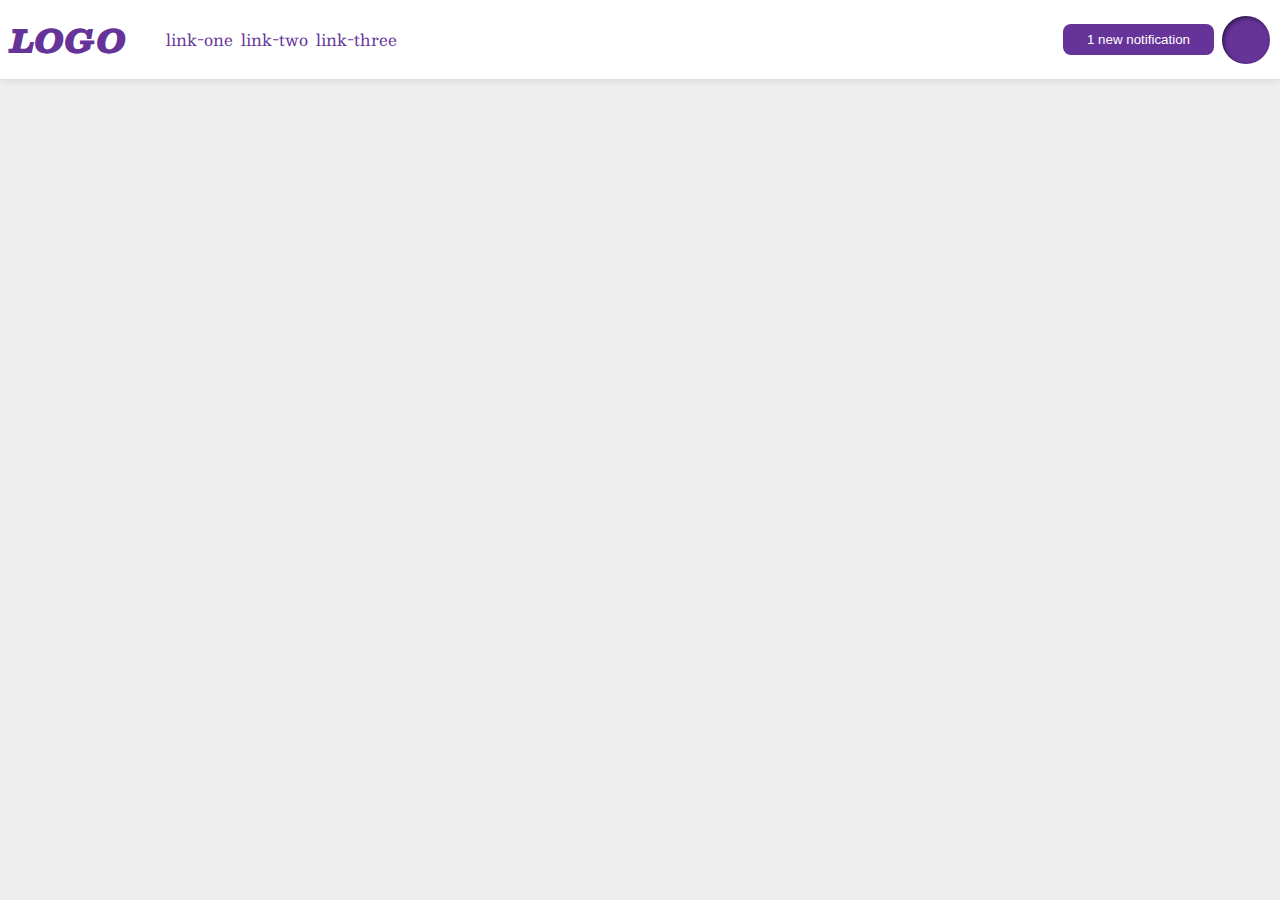
<file: foundations/flex/03-flex-header-2/index.html>
<!DOCTYPE html>
<html lang="en">
  <head>
    <meta charset="UTF-8">
    <meta http-equiv="X-UA-Compatible" content="IE=edge">
    <meta name="viewport" content="width=device-width, initial-scale=1.0">
    <title>Flex Header 2</title>
    <link rel="stylesheet" href="style.css">
  </head>
  <body>
    <div class="header">
      <div class="LeftItems">
          <div class="logo">
            LOGO
          </div>
          <ul class="links">
            <li><a href="https://google.com">link-one</a></li>
            <li><a href="https://google.com">link-two</a></li>
            <li><a href="https://google.com">link-three</a></li>
          </ul>
      </div>
      <div class="RightItems">
        <button class="notifications">
          1 new notification
        </button>
        <div class="profile-image"></div>
      </div>
    </div>
  </body>
</html>
</file>
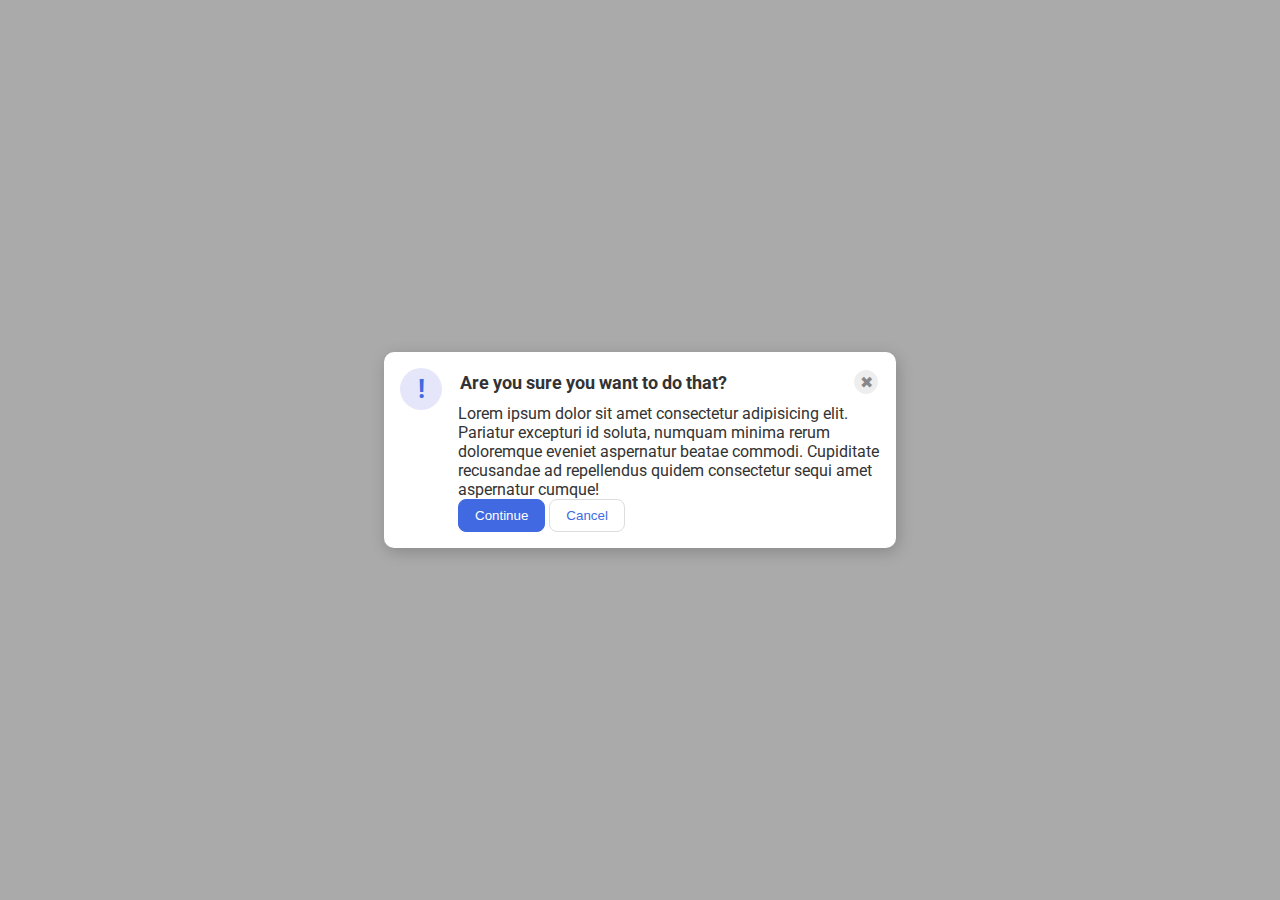
<file: foundations/flex/05-flex-modal/index.html>
<!DOCTYPE html>
<html lang="en">
  <head>
    <meta charset="UTF-8">
    <meta http-equiv="X-UA-Compatible" content="IE=edge">
    <meta name="viewport" content="width=device-width, initial-scale=1.0">
    <link rel="stylesheet" href="style.css">
    <title>Modal</title>
  </head>
  <body>
    <div class="modal">
      <div class="icon">!</div>

      <div class="container">
        <div class="header">Are you sure you want to do that?
          <button class="close-button">✖</button>
        </div>

        <div class="text">Lorem ipsum dolor sit amet consectetur adipisicing elit. Pariatur excepturi id soluta, numquam minima rerum doloremque eveniet aspernatur beatae commodi. Cupiditate recusandae ad repellendus quidem consectetur sequi amet aspernatur cumque!</div>
        <button class="continue">Continue</button>
        <button class="cancel">Cancel</button>

      </div>
    </div>
  </body>
</html>
</file>
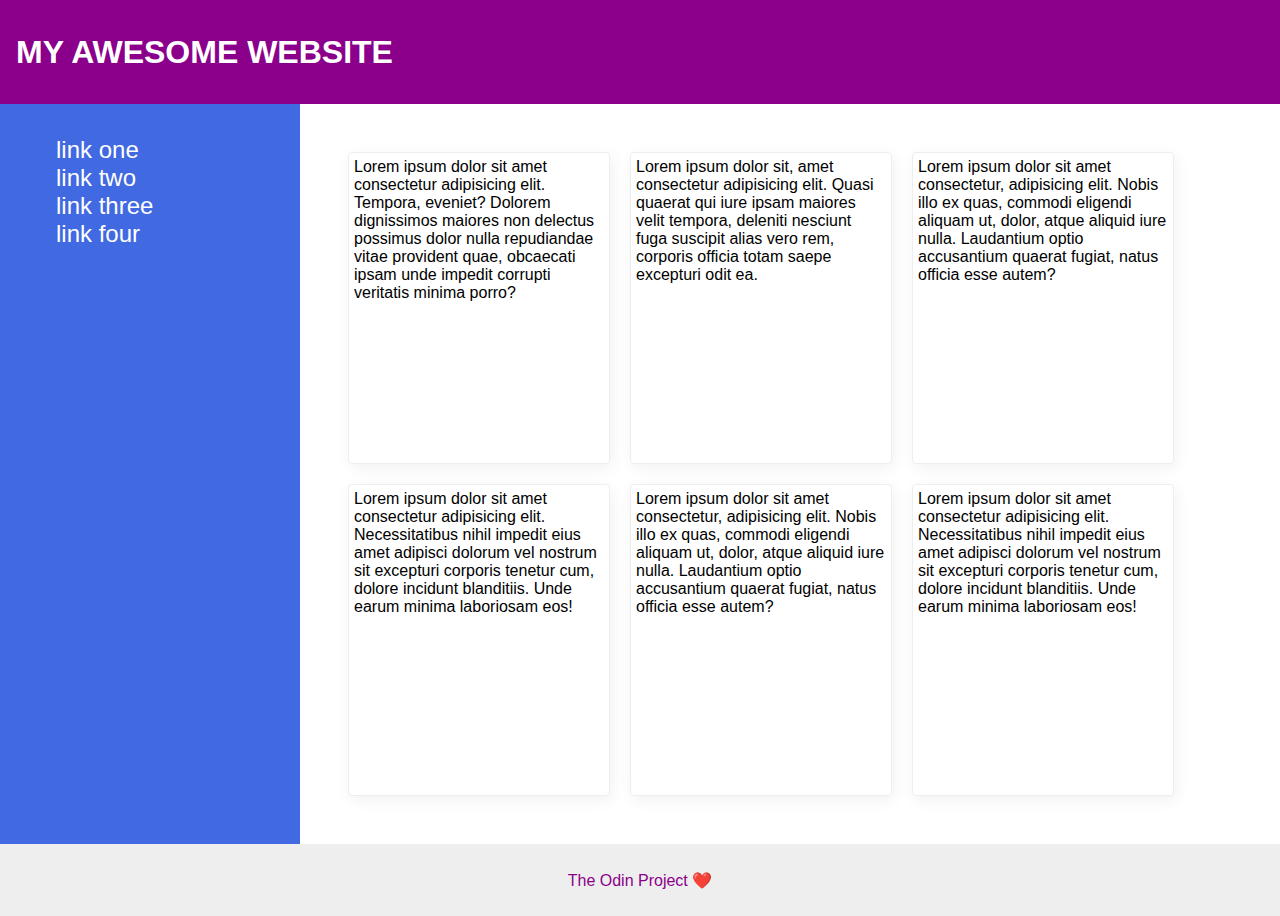
<file: foundations/flex/07-flex-layout-2/index.html>
<!DOCTYPE html>
<html lang="en">
  <head>
    <meta charset="UTF-8">
    <meta http-equiv="X-UA-Compatible" content="IE=edge">
    <meta name="viewport" content="width=device-width, initial-scale=1.0">
    <title>The Holy Grail</title>
    <link rel="stylesheet" href="style.css">
  </head>
  <body>
    
      <div class="header">
        MY AWESOME WEBSITE
      </div>
      
      <div class="middlecontent">
        <div class="sidebar">
          <ul>
            <li><a href="#">link one</a></li>
            <li><a href="#">link two</a></li>
            <li><a href="#">link three</a></li>
            <li><a href="#">link four</a></li>
          </ul>
        </div>

        <div class="cards">
          <div class="card">Lorem ipsum dolor sit amet consectetur adipisicing elit. Tempora, eveniet? Dolorem dignissimos maiores non delectus possimus dolor nulla repudiandae vitae provident quae, obcaecati ipsam unde impedit corrupti veritatis minima porro?</div>
          <div class="card">Lorem ipsum dolor sit, amet consectetur adipisicing elit. Quasi quaerat qui iure ipsam maiores velit tempora, deleniti nesciunt fuga suscipit alias vero rem, corporis officia totam saepe excepturi odit ea.</div>
          <div class="card">Lorem ipsum dolor sit amet consectetur, adipisicing elit. Nobis illo ex quas, commodi eligendi aliquam ut, dolor, atque aliquid iure nulla. Laudantium optio accusantium quaerat fugiat, natus officia esse autem?</div>
          <div class="card">Lorem ipsum dolor sit amet consectetur adipisicing elit. Necessitatibus nihil impedit eius amet adipisci dolorum vel nostrum sit excepturi corporis tenetur cum, dolore incidunt blanditiis. Unde earum minima laboriosam eos!</div>
          <div class="card">Lorem ipsum dolor sit amet consectetur, adipisicing elit. Nobis illo ex quas, commodi eligendi aliquam ut, dolor, atque aliquid iure nulla. Laudantium optio accusantium quaerat fugiat, natus officia esse autem?</div>
          <div class="card">Lorem ipsum dolor sit amet consectetur adipisicing elit. Necessitatibus nihil impedit eius amet adipisci dolorum vel nostrum sit excepturi corporis tenetur cum, dolore incidunt blanditiis. Unde earum minima laboriosam eos!</div>
        </div>

      </div>

      <div class="footer">
        The Odin Project ❤️
      </div>

    
  </body>
</html>
</file>
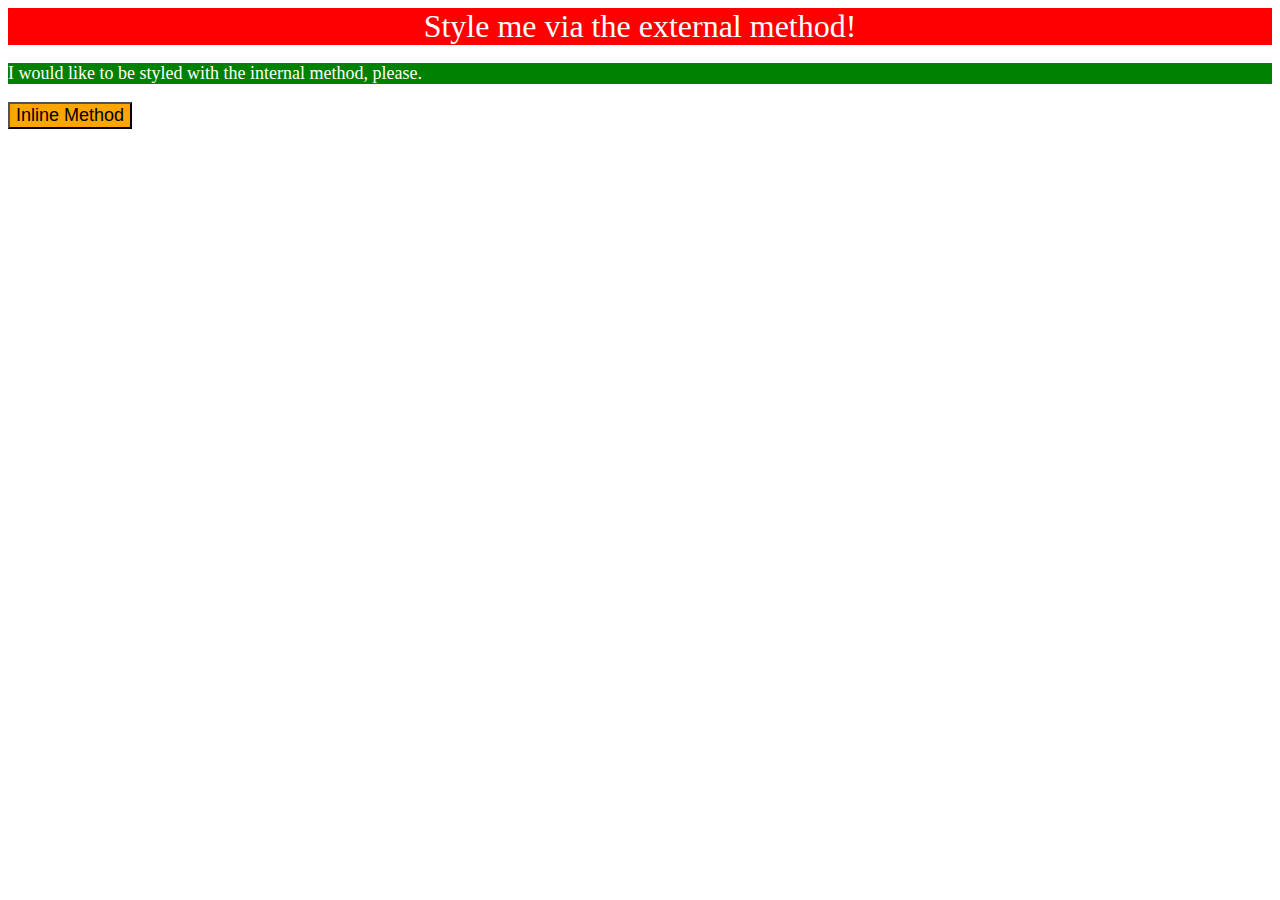
<file: foundations/intro-to-css/01-css-methods/index.html>
<!DOCTYPE html>
<html lang="en">
  <head>
    <meta charset="UTF-8">
    <meta http-equiv="X-UA-Compatible" content="IE=edge">
    <meta name="viewport" content="width=device-width, initial-scale=1.0">
    <link rel="stylesheet" href="styles.css">
    <title>Methods for Adding CSS</title>
    <style>
      p {
        background-color: green;
        color: white;
        font-size: 18px;
      }
    </style>
  </head>
  <body>
    <div>Style me via the external method!</div>
    <p>I would like to be styled with the internal method, please.</p>
    <button style="background-color: orange; font-size: 18px;">Inline Method</button>
  </body>
</html>
</file>
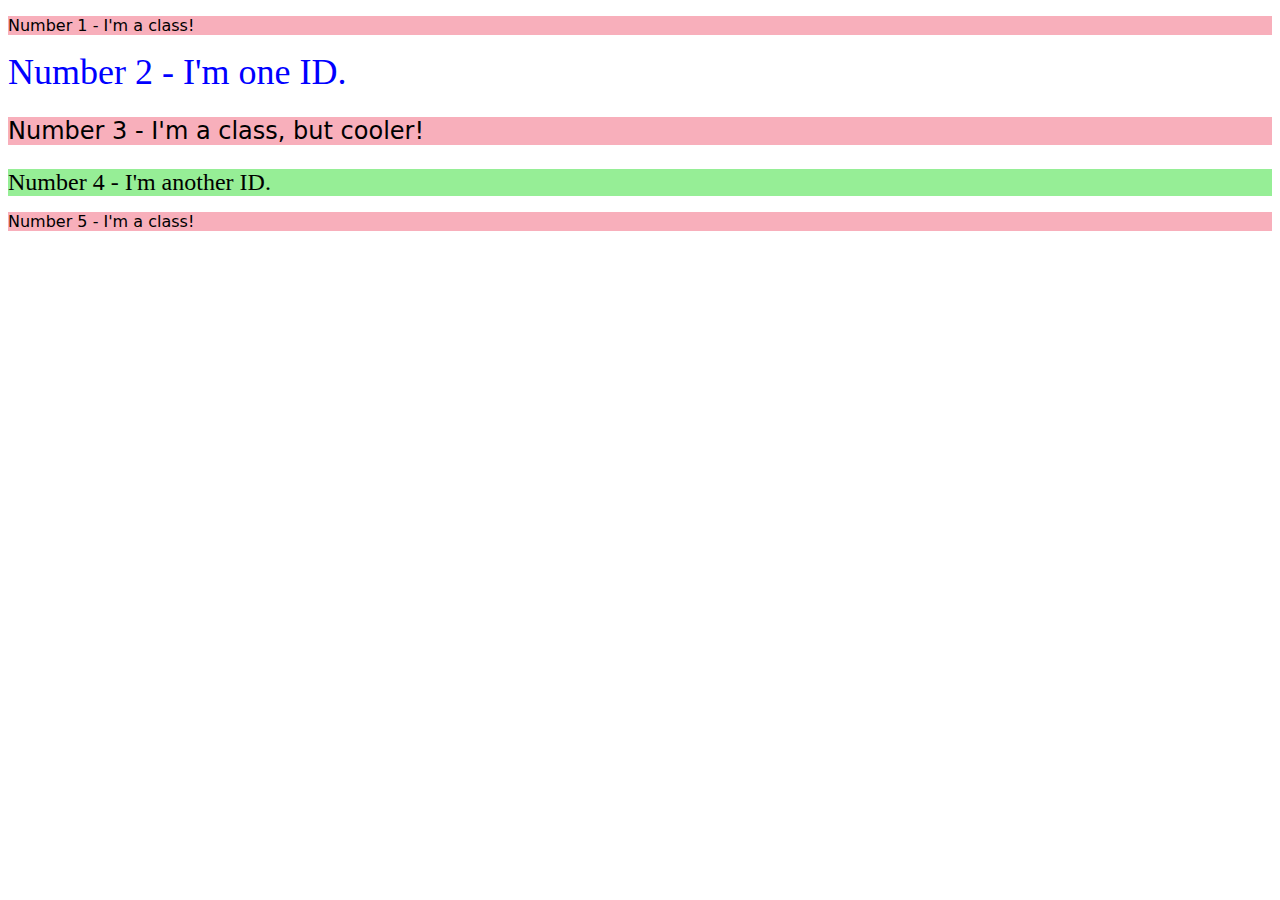
<file: foundations/intro-to-css/02-class-id-selectors/index.html>
<!DOCTYPE html>
<html lang="en">
  <head>
    <meta charset="UTF-8">
    <meta http-equiv="X-UA-Compatible" content="IE=edge">
    <meta name="viewport" content="width=device-width, initial-scale=1.0">
    <title>Class and ID Selectors</title>
    <link rel="stylesheet" href="style.css">
  </head>
  <body>
    <p class="oddnumber">Number 1 - I'm a class!</p>
    <div id="divid1">Number 2 - I'm one ID.</div>
      <p class="oddnumber special">Number 3 - I'm a class, but cooler!</p>
    <div id="divid2">Number 4 - I'm another ID.</div>
    <p class="oddnumber">Number 5 - I'm a class!</p>
  </body>
</html>
</file>
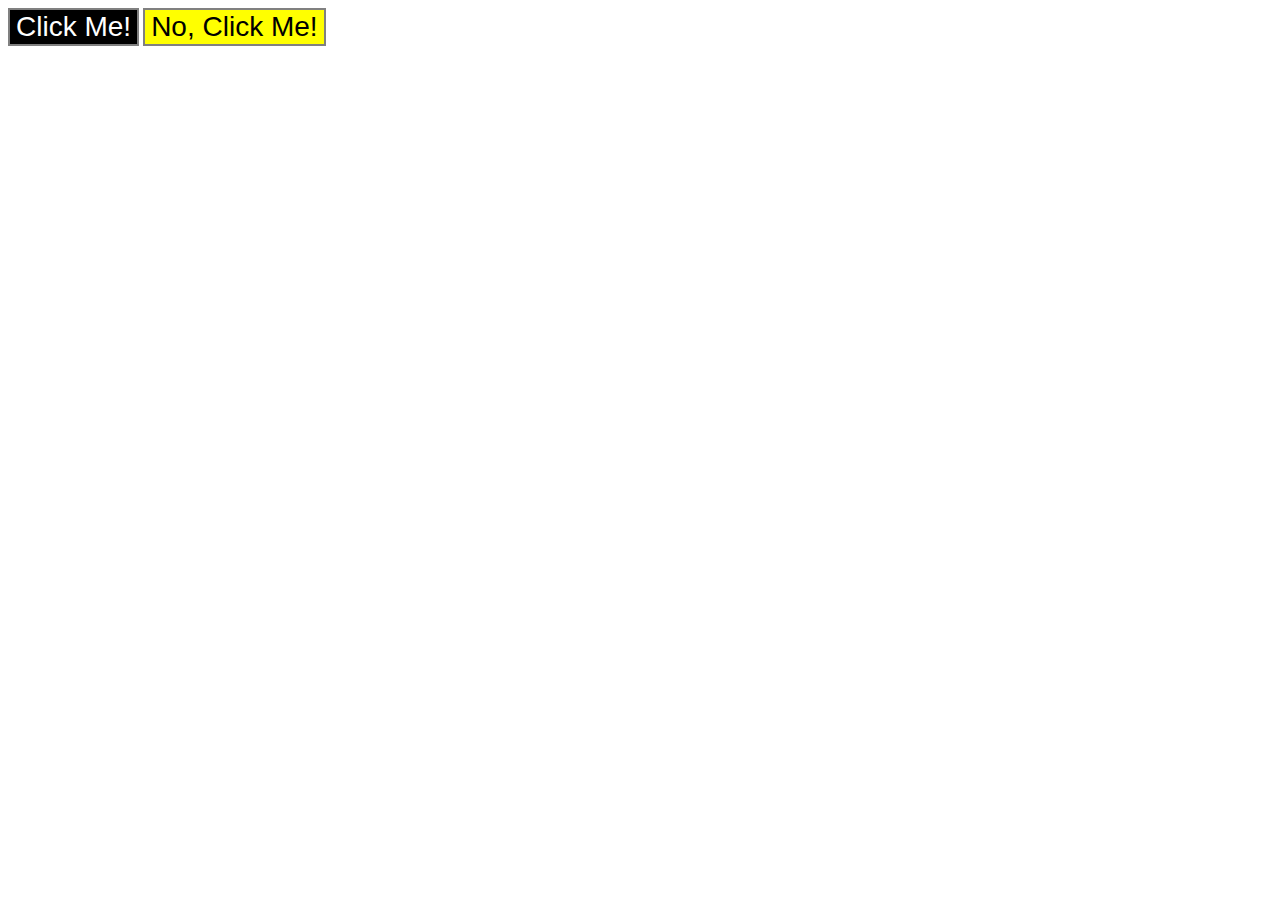
<file: foundations/intro-to-css/03-grouping-selectors/index.html>
<!DOCTYPE html>
<html lang="en">
  <head>
    <meta charset="UTF-8">
    <meta http-equiv="X-UA-Compatible" content="IE=edge">
    <meta name="viewport" content="width=device-width, initial-scale=1.0">
    <title>Grouping Selectors</title>
    <link rel="stylesheet" href="style.css">
  </head>
  <body>
    <button class="button uno">Click Me!</button>
    <button class="button dos">No, Click Me!</button> 
  </body>
</html>
</file>
<file: foundations/flex/03-flex-header-2/style.css>
/* this is some magical font-importing.  
you'll learn about it later. */
@import url('https://fonts.googleapis.com/css2?family=Besley:ital,wght@0,400;1,900&display=swap');

body {
  margin: 0;
  background: #eee;
  font-family: Besley, serif;
}

.header {
  background: white;
  border-bottom: 1px solid #ddd;
  box-shadow: 0 0 8px rgba(0,0,0,.1);
  display:flex;
  justify-content: space-between;
  align-items: center;
  padding: 10px;

}

.LeftItems{
  display:flex;
  justify-content: flex-start;
  align-items: center;
}

.RightItems{
  display:flex;
  justify-content: flex-end;
  align-items: center;
  gap: 8px;
}

.profile-image {
  background: rebeccapurple;
  box-shadow: inset 2px 2px 4px rgba(0,0,0,.5);
  border-radius: 50%;
  width: 48px;
  height: 48px;
}

.logo {
  color: rebeccapurple;
  font-size: 32px;
  font-weight: 900;
  font-style: italic;
}

button {
  border: none;
  border-radius: 8px;
  background: rebeccapurple;
  color: white;
  padding: 8px 24px;
}

a {
  /* this removes the line under our links */
  text-decoration: none;
  color: rebeccapurple;
}

ul {
  list-style-type: none;
  display:flex;
  justify-content: center;
  align-items: center;
  gap: 8px;
}
</file>
<file: foundations/flex/05-flex-modal/style.css>
@import url('https://fonts.googleapis.com/css2?family=Roboto:wght@400;700&display=swap');

html, body {
  height: 100%;
}

body {
  font-family: Roboto, sans-serif;
  margin: 0;
  background: #aaa;
  color: #333;
  /* I'll give you this one for free lol */
  display: flex;
  align-items: center;
  justify-content: center;
}

.header {
  display: flex;
  align-items: center;
  justify-content: space-between;
  font-weight: bold;
  font-size: 18px;
  padding: 2px;
  margin-bottom: 8px;
}

.modal {
  background: white;
  width: 480px;
  border-radius: 10px;
  box-shadow: 2px 4px 16px rgba(0,0,0,.2);
  display: flex;
  padding: 16px;
  gap: 16px;
}

.icon {
  color: royalblue;
  font-size: 26px;
  font-weight: 700;
  background: lavender;
  width: 42px;
  height: 42px;
  border-radius: 50%;
  display: flex;
  align-items: center;
  justify-content: center;
  flex-shrink: 0;
}

.close-button {
  background: #eee;
  border-radius: 50%;
  color: #888;
  font-weight: 400;
  font-size: 16px;
  height: 24px;
  width: 24px;
  display: flex;
  align-items: center;
  justify-content: center;
  border: 1px solid #eee;
  padding: 0;
}

button {
  cursor: pointer;
  padding: 8px 16px;
  border-radius: 8px;
}

button.continue {
  background: royalblue;
  border: 1px solid royalblue;
  color: white;
}

button.cancel {
  background: white;
  border: 1px solid #ddd;
  color: royalblue;
}
</file>
<file: foundations/flex/07-flex-layout-2/style.css>
body {
  font-family: -apple-system, BlinkMacSystemFont, 'Segoe UI', Roboto, Oxygen, Ubuntu, Cantarell, 'Open Sans', 'Helvetica Neue', sans-serif;
  margin: 0;
  min-height: 100vh;
  display: flex;
  justify-content: space-between;
  flex-direction: column;
}

.header {
  height: 72px;
  background: darkmagenta;
  color: white;
  font-size: 32px;
  font-weight: 900;
  padding: 16px;
  display: flex;
  align-items: center;
}

.middlecontent {
  display: flex;
  flex-grow: 1;
}
.footer {
  height: 72px;
  background: #eee;
  color: darkmagenta;
  display: flex;
  align-items: center;
  justify-content: center;
}

.cards {
  display: flex;
  flex-wrap: wrap;
  gap: 20px;
  padding: 48px;
}
li{
  list-style-type: none;
}
a{
  text-decoration: none;
  color: white;
  font-size: 24px;
}
.sidebar {
  width: 300px;
  background: royalblue;
  box-sizing: border-box;
  display: flex;
  flex-shrink: 0;
  padding: 16px;
}

.card {
  width: 250px;
  height: 300px;
  border: 1px solid #eee;
  box-shadow: 2px 4px 16px rgba(0,0,0,.06);
  border-radius: 4px;
  padding: 5px;
}
</file>
<file: foundations/intro-to-css/01-css-methods/styles.css>
div {
    background-color: red;
    color: white;
    font-size: 32px;
    text-align: center;
    font-style: bold;
    
}
</file>
<file: foundations/intro-to-css/02-class-id-selectors/style.css>
.oddnumber {
    background-color: rgb(248, 175, 187);
    font-family: Verdana, "DejaVu Sans", sans-serif;
}

.special {
    font-size: 24px;
}

#divid1 {
    font-size: 36px;
    color: blue;
}

#divid2 {
    font-style: bold;
    font-size: 24px;
    background-color: rgb(150, 238, 150);
}
</file>
<file: foundations/intro-to-css/03-grouping-selectors/style.css>
.button{
    font-size: 28px;
    font-family: Helvetica, 'Times New Roman', sans-serif;
    border: 2px solid grey;

}

.button.uno {
    background-color: black;
    color: White;

}
.button.dos {
    background-color: yellow;
}
</file>
